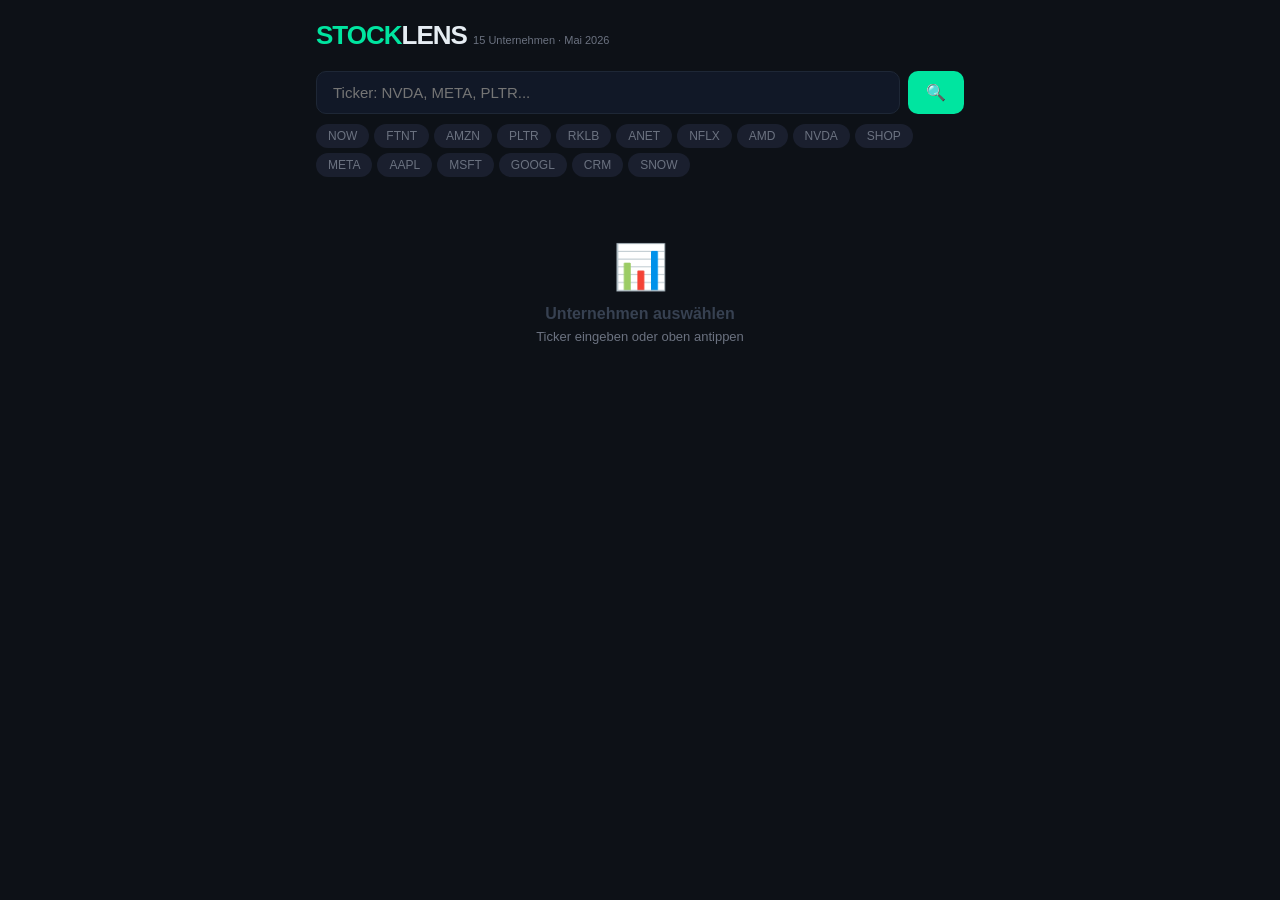
<file: StockLens.html>
<!DOCTYPE html>
<html lang="de">
<head>
<meta charset="UTF-8">
<meta name="viewport" content="width=device-width, initial-scale=1.0">
<meta name="apple-mobile-web-app-capable" content="yes">
<meta name="apple-mobile-web-app-status-bar-style" content="black-translucent">
<meta name="apple-mobile-web-app-title" content="StockLens">
<title>StockLens</title>
<style>
  * { box-sizing: border-box; margin: 0; padding: 0; -webkit-tap-highlight-color: transparent; }
  body { background: #0d1117; color: #e6edf3; font-family: -apple-system, BlinkMacSystemFont, 'Segoe UI', sans-serif; min-height: 100vh; padding: 20px 16px 40px; max-width: 680px; margin: 0 auto; }
  input { outline: none; -webkit-appearance: none; }
  input:focus { border-color: #00e5a0 !important; }
  .chip { cursor: pointer; border: none; transition: all 0.15s; -webkit-tap-highlight-color: transparent; }
  .chip:active { transform: scale(0.95); }
  .tab-btn { cursor: pointer; transition: all 0.2s; }
  .score-bar-inner { transition: width 0.8s ease; }
  @keyframes fadeIn { from { opacity:0; transform:translateY(8px); } to { opacity:1; transform:translateY(0); } }
  .fade-in { animation: fadeIn 0.3s ease; }
</style>
</head>
<body>

<div id="app"></div>

<script>
const ALL_DATA = {
  NOW:  { name:"ServiceNow", sector:"Enterprise SaaS", pe:60.8, ps:7.5, gm:76.6, rg:22, om:14.7, de:0.21, fcf:4.6, score:7, bw:6, wa:8, gs:9, qu:8, zusammenfassung:"ServiceNow ist fundamental eines der stärksten SaaS-Unternehmen der Welt. 22% Wachstum, 76% Bruttomarge und 4,6 Mrd. FCF – alles stark. Der -50% Kursrückgang macht die Bewertung deutlich attraktiver.", bw_t:"KGV 60 klingt hoch, aber Forward-KGV ~23 ist für 22% Wachstum fair. PEG Ratio 0.95 signalisiert faire Bewertung. Durch den Kursrückgang deutlich günstiger als früher.", wa_t:"22% Umsatzwachstum bei fast 14 Mrd. $ Umsatz ist beeindruckend stark. Now Assist KI-Kunden wuchsen 130% YoY. RPO 27,7 Mrd. $ sichert zukünftige Umsätze.", gs_t:"Bilanz nahezu makellos: D/E nur 0,21, FCF 4,63 Mrd. $, Bruttomarge 76%. Einziger Schwachpunkt: Current Ratio 0,84 etwas eng.", qu_t:"Bill McDermott ist einer der besten CEOs im Tech-Bereich. Wechselkosten extrem hoch – wer ServiceNow integriert, wechselt kaum. 630 Kunden mit >5M$ ACV.", staerken:["RPO 27,7 Mrd. $ – gesicherter Zukunftsumsatz","Now Assist KI-Kunden +130% YoY","FCF 4,63 Mrd. $ – starke Cash-Maschine"], risiken:["KI-Agenten könnten Workflows ersetzen","Armis-Akquisition belastet Margen kurzfristig","Aktie -50% in 12 Monaten – Marktangst groß"], fazit:"ServiceNow ist fundamental top und durch den Kursrückgang attraktiv bewertet. 48 Analysten vergeben Strong Buy mit Kursziel ~143$ – das wäre ~40% Upside." },
  FTNT: { name:"Fortinet", sector:"Cybersecurity", pe:45.0, ps:10.5, gm:80.0, rg:20, om:31.0, de:0.5, fcf:2.2, score:8, bw:7, wa:7, gs:8, qu:8, zusammenfassung:"Fortinet ist der qualitativ stärkste Cybersecurity-Wert – organisches Wachstum, top Margen und ein einzigartiges integriertes Plattformmodell. Q1 2026 schlug alle Erwartungen.", bw_t:"KGV ~45 ist für ein Cybersecurity-Unternehmen mit 20% Wachstum und 31% Operating Margin fair. Bewertung ist Premium, aber gerechtfertigt durch die Qualität.", wa_t:"20% Umsatzwachstum in Q1 2026, Billings +31% – das zeigt Beschleunigung. SASE und SecOps wachsen besonders stark. Guidance für 2026 angehoben.", gs_t:"FCF 2,2 Mrd. $, Operating Margin 31% GAAP, Bruttomarge 80%. Finanzgesundheit ist ausgezeichnet. Fortinet übertrifft seit Jahren die 'Rule of 45'.", qu_t:"Gründer Ken Xie führt das Unternehmen seit Beginn – seltene Kombination aus Gründermentalität und professionellem Management.", staerken:["Einziger großer Cybersecurity-Anbieter mit rein organischem Wachstum","80% Bruttomarge – bestes Margin-Profil der Branche","SASE und SecOps wachsen >30% YoY"], risiken:["Bewertung lässt kaum Fehlertoleranz","Wettbewerb von Palo Alto und CrowdStrike intensiv","Hardware-Upgrade-Zyklus abhängig von Makro"], fazit:"Fortinet ist ein Qualitätsunternehmen erster Güte. Die Kombination aus Wachstumsbeschleunigung, Top-Margen und technologischer Führerschaft macht es zum attraktivsten Cybersecurity-Investment 2026." },
  AMZN: { name:"Amazon", sector:"Cloud / E-Commerce / AI", pe:38.0, ps:3.8, gm:49.5, rg:11, om:11.0, de:0.8, fcf:38.0, score:9, bw:8, wa:8, gs:8, qu:9, zusammenfassung:"Amazon ist mehr als E-Commerce – AWS ist das profitabelste Cloud-Geschäft der Welt und wächst gerade auf Hochtouren. Q1 2026 zeigte AWS-Wachstum auf dem höchsten Level seit 15 Quartalen.", bw_t:"KGV 38 sieht hoch aus, aber AWS allein ist 70%+ des Gewinns wert. KUV von 3,8 ist für ein Unternehmen dieser Diversität extrem günstig.", wa_t:"AWS wuchs Q1 2026 auf seinem höchsten Tempo seit 15 Quartalen. Gesamt-Umsatz +11% – aber die Profitabilität beschleunigt viel stärker als das Wachstum.", gs_t:"FCF 38 Mrd. $ und steigend. D/E 0,8 ist für Amazons Größe handhabbar. Riesige Cash-Reserven für weitere KI-Investitionen.", qu_t:"Andy Jassy transformiert Amazon in eine KI-First-Company. AWS, Bedrock, Alexa+ – klare KI-Strategie. Amazon investiert 2026 über 100 Mrd. $ in KI-Infrastruktur.", staerken:["AWS wächst auf höchstem Tempo seit 15 Quartalen","E-Commerce-Moat durch Prime + Logistics unangreifbar","FCF 38 Mrd. $ – Finanzierungspower für KI"], risiken:["Antitrust-Risiken in USA und EU","Capex 2026 >100 Mrd. $ belastet kurzfristig FCF","Retail-Margen sehr dünn und zyklisch"], fazit:"Amazon ist fundamental ein Top-Investment. AWS als Wachstumsmotor, E-Commerce als Cash-Cow und massive KI-Investments. Bei KUV 3,8 ist man beim günstigsten Qualitätsunternehmen der Welt dabei." },
  PLTR: { name:"Palantir", sector:"AI / Defense Software", pe:153.0, ps:45.0, gm:84.0, rg:56, om:38.0, de:0.0, fcf:1.2, score:7, bw:3, wa:10, gs:9, qu:9, zusammenfassung:"Palantir ist das faszinierendste und riskanteste KI-Investment. Q1 2026: +85% Umsatzwachstum, 53% Profitmarge – fundamental spektakulär. Aber KGV 153 macht jeden Fehler teuer.", bw_t:"KGV 153 ist extrem hoch – selbst für 85% Wachstum. Man zahlt sehr viel für zukünftiges Wachstum. Wer kauft, wettet auf dauerhaft hohes Wachstum für viele Jahre.", wa_t:"85% Umsatzwachstum in Q1 2026, EPS schlug Erwartungen um 41%. Umsatz 2025: +56% auf 4,48 Mrd. $. Wachstum beschleunigt sich – außergewöhnlich.", gs_t:"Nahezu schuldenfrei (D/E ~0), über 8 Mrd. $ Cash. Operating Margin 38%, Bruttomarge 84%. Finanzielle Fortress.", qu_t:"Alex Karp ist eine polarisierende, aber visionäre Führungsfigur. Government + Commercial AI-Plattform einzigartig. AIP als Differenzierungsmerkmal unübertroffen.", staerken:["85% Umsatzwachstum Q1 2026 – beschleunigend","84% Bruttomarge – höchste im Software-Bereich","Government-Verträge als dauerhafte Einnahmequelle"], risiken:["KGV 153 – extremes Bewertungsrisiko","Wachstum müsste dauerhaft >40% bleiben zur Rechtfertigung","Abhängigkeit von US-Regierungsverträgen politisch riskant"], fazit:"Palantir ist fundamental beeindruckend – aber die Bewertung ist eine Wette auf dauerhaft explosives Wachstum. Nur für risikobewusste Investoren mit klarer KI-Government-Überzeugung." },
  RKLB: { name:"Rocket Lab", sector:"Space / Defense", pe:null, ps:120.0, gm:30.0, rg:46, om:-20.0, de:1.2, fcf:-0.2, score:6, bw:3, wa:9, gs:5, qu:8, zusammenfassung:"Rocket Lab ist das aufregendste Space-Investment abseits von SpaceX. 63% Wachstum Q1 2026, 2,2 Mrd. $ Backlog – aber noch unprofitabel und hoch bewertet.", bw_t:"Kein KGV (Verluste). KUV ~120 ist extrem hoch – man kauft eine Vision, keine aktuelle Profitabilität. Nur für langfristige Wachstumsinvestoren.", wa_t:"63% Umsatzwachstum Q1 2026, Backlog 2,2 Mrd. $ – das ist Sichtbarkeit für zukünftiges Wachstum. Space Force Vertrag 90 Mio. $ zeigt Eintritt ins Defense-Segment.", gs_t:"Noch negativer FCF, aber über 2 Mrd. $ Liquidität. D/E 1,2 vertretbar. Margen steigen – Weg zur Profitabilität erkennbar.", qu_t:"Peter Beck ist einer der besten Raumfahrt-Unternehmer weltweit. Neutron-Rakete als nächster großer Wachstumstreiber.", staerken:["Einzige öffentliche Alternative zu SpaceX","Backlog 2,2 Mrd. $ – Revenue-Sichtbarkeit","NASA + Space Force Verträge sichern Auslastung"], risiken:["Noch unprofitabel – Operating Margin negativ","Neutron-Rakete noch in Entwicklung","Valuation extrem hoch für aktuelle Revenue-Basis"], fazit:"Rocket Lab ist eine langfristige Wette auf die Space Economy. Stark wachsend, aber noch tief unprofitabel. Nur mit kleiner Position und 5+ Jahren Zeithorizont sinnvoll." },
  ANET: { name:"Arista Networks", sector:"Cloud Networking", pe:47.0, ps:16.0, gm:64.0, rg:20, om:40.0, de:0.0, fcf:3.2, score:8, bw:7, wa:7, gs:9, qu:9, zusammenfassung:"Arista Networks ist der unbesungene Held der KI-Infrastruktur. Wer KI-Rechenzentren baut, braucht Arista-Netzwerke. 40% Operating Margin bei 20% Wachstum ist weltklasse.", bw_t:"KGV ~47 ist für 40% Operating Margin und schuldenfreie Bilanz fair. Arista ist teuer – aber Qualität hat ihren Preis.", wa_t:"20% Umsatzwachstum stabil. Profitabilität wächst schneller als Umsatz. Meta, Microsoft und Amazon sind Hauptkunden – sichere Einnahmen.", gs_t:"Schuldenfrei (D/E ~0), FCF 3,2 Mrd. $, Operating Margin 40%. Eine der gesündesten Bilanzen im Tech-Bereich.", qu_t:"Jayshree Ullal ist eine außergewöhnliche CEO. Arista hat den Netzwerkmarkt von Cisco übernommen – durch technische Überlegenheit.", staerken:["KI-Rechenzentrum-Boom treibt Nachfrage direkt","40% Operating Margin – best-in-class","Schuldenfrei mit starkem FCF"], risiken:["Cisco ist ein gefährlicher Konkurrent","Konzentration auf wenige Großkunden","Konjunktur-sensitiv: Capex-Cuts der Hyperscaler"], fazit:"Arista profitiert direkt vom KI-Boom ohne KI-Disruptions-Risiko. Die Aktie ist teuer, aber fundamental gerechtfertigt. Langfristiger Kauf." },
  NFLX: { name:"Netflix", sector:"Streaming / Entertainment", pe:34.0, ps:9.5, gm:43.0, rg:16, om:28.0, de:0.8, fcf:8.0, score:8, bw:7, wa:7, gs:7, qu:8, zusammenfassung:"Netflix hat sich neu erfunden: Werbefinanziertes Tier, Live-Sports, Games. 16% Wachstum bei 280 Mio. Abonnenten – und die Margen explodieren. KGV 34 ist fair.", bw_t:"KGV 34 für 16% Wachstum und 28% Operating Margin ist fair. Netflix handelt günstiger als viele erwarten für die Qualität.", wa_t:"16% Umsatzwachstum stabil. Ad-Tier wächst rapide. Live-Events (WWE, NFL) bringen neue Abonnenten. Password-Sharing zeigt nachhaltigen Effekt.", gs_t:"FCF 8 Mrd. $ und deutlich steigend. Operating Margin 28% – Netflix wird zur echten Profitmaschine. Schulden vertretbar.", qu_t:"Ted Sarandos und Greg Peters führen sehr kompetent. Netflix ist nicht mehr nur Streaming – es ist eine vollständige Entertainment-Plattform.", staerken:["280 Mio. Abonnenten – weltgrößte Streaming-Plattform","Werbetier + Live-Events als neue Wachstumstreiber","FCF 8 Mrd. $ – starke Profitabilisierung"], risiken:["Zunehmender Content-Wettbewerb (Disney+, Max)","Content-Kosten bleiben hoch","Marktsättigung in Kernmärkten USA/Europa"], fazit:"Netflix ist nicht mehr teuer – KGV 34 bei dieser Profitabilisierung ist fair. Als Qualitätswert für den langfristigen Investor absolut geeignet." },
  AMD:  { name:"AMD", sector:"Semiconductors / AI Chips", pe:100.0, ps:8.5, gm:53.0, rg:36, om:12.0, de:0.06, fcf:3.5, score:7, bw:5, wa:8, gs:8, qu:7, zusammenfassung:"AMD ist der einzige ernsthafte NVIDIA-Konkurrent im KI-Chip-Markt. MI300X/MI350 gewinnen Marktanteile. 36% Umsatzwachstum bei noch relativ fairer Bewertung.", bw_t:"KGV ~100 ist hoch, aber AMD wächst 36% und der Gewinn skaliert stark. Für einen Semiconductor-Wert mit dieser KI-Positionierung vertretbar.", wa_t:"36% Umsatzwachstum, Data Center Segment explodiert. MI300X gewinnt Kunden von NVIDIA. Q1 2026: Revenue 10,25 Mrd. $ – Rekord.", gs_t:"Nahezu schuldenfrei (D/E 0,06), FCF 3,5 Mrd. $. Gesunde Bilanz. Bruttomarge 53% ist für Halbleiter gut, aber unter NVIDIA.", qu_t:"Lisa Su ist die beste Halbleiter-CEO der Welt – hat AMD von fast-bankrott zu NVIDIA-Konkurrent gemacht.", staerken:["Einziger ernsthafter NVIDIA-Konkurrent bei KI-Chips","Lisa Su – beste Halbleiter-CEO weltweit","Data Center wächst rasant"], risiken:["NVIDIA-Vorsprung bei Software (CUDA) schwer aufzuholen","Gaming-Segment schwächelt","Bruttomarge unter NVIDIA – struktureller Nachteil"], fazit:"AMD ist die risikoärmere KI-Chip-Alternative zu NVIDIA. Lisa Su liefert konstant, die KI-Story ist intakt. Bei aktueller Bewertung fair bis leicht teuer." },
  NVDA: { name:"NVIDIA", sector:"AI Chips / Infrastructure", pe:32.9, ps:20.0, gm:74.2, rg:70, om:64.0, de:0.07, fcf:60.0, score:9, bw:8, wa:10, gs:9, qu:10, zusammenfassung:"NVIDIA ist das Unternehmen der Dekade. 70% Umsatzwachstum, 64% Operating Margin, FCF 60+ Mrd. $. Q1 2027: Umsatz 81,6 Mrd. $ – ein einziges Quartal. KGV 33 für diese Qualität ist günstig.", bw_t:"KGV 33 bei 70% Wachstum und PEG 0,49 ist fundamental günstig. NVIDIA ist das einzige Unternehmen der Welt das bei dieser Größe noch so schnell wächst.", wa_t:"70% Umsatzwachstum bei 253 Mrd. $ TTM-Umsatz ist historisch einmalig. Data Center allein macht 91% der Revenue aus und wächst 75% YoY.", gs_t:"D/E nur 0,07 – nahezu schuldenfrei. FCF 60+ Mrd. $. ROE 114% – unerreicht unter Mega-Caps. Bilanz ist eine Festung.", qu_t:"Jensen Huang ist der visionärste Tech-CEO seit Steve Jobs. CUDA als Software-Moat ist das stärkste Wettbewerbsmodell im Tech-Bereich.", staerken:["CUDA-Software-Moat – praktisch unlösbar","Blackwell-Architektur 2-3 Jahre technologisch vorn","FCF 60 Mrd. $ – reinvestiert in R&D und Buybacks"], risiken:["China-Export-Beschränkungen kosten Milliarden Umsatz","Bewertung sensitiv bei Wachstumsverlangsamung","AMD und Custom Chips als langfristige Gefahr"], fazit:"NVIDIA ist das qualitativ beste Unternehmen der Welt – und bei KGV 33 und PEG 0,49 noch nicht einmal teuer. Eines der klarsten Langfrist-Investments des Jahrzehnts." },
  SHOP: { name:"Shopify", sector:"E-Commerce Platform / SaaS", pe:80.0, ps:14.0, gm:59.0, rg:27, om:18.0, de:0.12, fcf:2.1, score:7, bw:5, wa:8, gs:7, qu:8, zusammenfassung:"Shopify ist die dominante E-Commerce-Infrastruktur – 10% des US-E-Commerce laufen über Shopify. 27% Wachstum und steigende Margen. Bewertung noch sportlich.", bw_t:"KGV 80 ist hoch. KUV 14 auch. Shopify ist nicht günstig – man kauft ein Premium-Wachstumsunternehmen. Gerechtfertigt wenn 25%+ Wachstum anhält.", wa_t:"27% Umsatzwachstum stabil. Merchant Solutions (Payments, Loans) wächst schneller als Subscriptions. Internationalisierung als Hebel.", gs_t:"D/E 0,12 – kaum Schulden. FCF 2,1 Mrd. $ und steigend. Operating Margin 18% verbessert sich.", qu_t:"Tobi Lütke ist ein außergewöhnlicher Gründer-CEO. Shopify hat Amazon-Angst überwunden und eigene Stärken ausgebaut.", staerken:["10% des US-E-Commerce – strukturelle Marktführerschaft","Merchant Solutions wächst schnell (Payments, Capital)","Kaum Schulden, steigender FCF"], risiken:["Bewertung KGV 80 lässt wenig Fehlertoleranz","Amazon baut eigene Seller-Infrastruktur aus","Makro-abhängig bei Konsumflaute"], fazit:"Shopify ist ein Qualitätswert für langfristige Wachstumsinvestoren. Sportliche Bewertung, aber starke Marktposition. Wer in E-Commerce-Infrastruktur investieren will, kommt kaum vorbei." },
  META: { name:"Meta Platforms", sector:"Social Media / AI / VR", pe:22.0, ps:7.5, gm:81.0, rg:22, om:41.0, de:0.12, fcf:52.0, score:9, bw:9, wa:8, gs:9, qu:8, zusammenfassung:"Meta ist fundamental das attraktivste Investment unter den Magnificent 7. KGV 22, FCF 52 Mrd. $, 33% Umsatzwachstum Q1 2026 – und trotzdem günstiger als der S&P 500 Durchschnitt.", bw_t:"KGV 22 bei 22% Wachstum und 41% Operating Margin ist ein klares Schnäppchen. P/FCF 29 – Meta ist für die Qualität fundamental günstig.", wa_t:"Q1 2026: +33% Umsatzwachstum auf 56,3 Mrd. $. 3,56 Mrd. Daily Active People. Ad-Preise steigen, KI erhöht Relevanz weiter.", gs_t:"FCF 52 Mrd. $, Bruttomarge 81%, D/E 0,12. Bilanz ist eine Festung. Reality Labs verliert Geld, aber Family of Apps finanziert es locker.", qu_t:"Mark Zuckerberg hat Meta nach dem 2022-Crash neu erfunden. Llama, KI-Assistenten, Threads – klare KI-Strategie mit eigenen Modellen.", staerken:["KGV 22 – günstigster Magnificent-7-Wert","FCF 52 Mrd. $ – massives Aktienrückkaufprogramm","3,56 Mrd. Daily Active People – unschlagbare Reichweite"], risiken:["Reality Labs verbrennt Milliarden ohne klaren ROI","Regulierung in EU sehr teuer","Capex 2026 massiv erhöht (125-145 Mrd. $)"], fazit:"Meta ist das klarste Schnäppchen unter den großen Tech-Werten. KGV 22 für diese Wachstumsdynamik ist nicht gerechtfertigt günstig. Einer der überzeugendsten Langfrist-Käufe 2026." },
  AAPL: { name:"Apple", sector:"Consumer Electronics / Software", pe:32.1, ps:8.2, gm:46.3, rg:4, om:31.5, de:1.97, fcf:108.0, score:8, bw:6, wa:5, gs:7, qu:9, zusammenfassung:"Apple ist das profitabelste Unternehmen der Welt mit dem stärksten Konsumenten-Ökosystem. Wachstum verlangsamt sich, aber Services beschleunigen stark.", bw_t:"KGV 32 fair für Apples Qualität. Services-Segment mit 77% Marge wächst 16% und rechtfertigt Premium.", wa_t:"Nur 4% Gesamtwachstum enttäuscht, aber Services +16% zeigt Transformation. 2,5 Mrd. aktive Geräte als Wachstumsplattform.", gs_t:"FCF 108 Mrd. $ – größte Cash-Maschine der Welt. Hohe Schulden kein Problem bei dieser Cash-Generierung.", qu_t:"Tim Cook managt das Imperium solide. KI-Integration läuft langsamer als Konkurrenz – ein echtes Risiko.", staerken:["FCF 108 Mrd. $ – nie dagewesene Cash-Generierung","Services 77% Marge und 16% Wachstum","1 Mrd. iPhones – größtes Ökosystem der Welt"], risiken:["Wachstumsverlangsamung in Hardware","China-Abhängigkeit in Produktion und Umsatz","KI hinkt hinter Google und Microsoft her"], fazit:"Apple ist kein Wachstumswert mehr, sondern Quality-Compounder. Stabile, vorhersehbare Renditen für konservative Investoren." },
  MSFT: { name:"Microsoft", sector:"Cloud / Enterprise / AI", pe:34.5, ps:12.1, gm:69.4, rg:16, om:45.0, de:0.31, fcf:70.0, score:9, bw:7, wa:8, gs:9, qu:9, zusammenfassung:"Microsoft ist der unangefochtene Enterprise-König. Azure wächst stark, Copilot monetarisiert KI bereits und die Margen sind außergewöhnlich.", bw_t:"KGV 34 für 45% Operating Margin und 16% Wachstum ist sehr fair. Microsoft ist der qualitativ stärkste Enterprise-Wert.", wa_t:"Azure Cloud wächst 29% YoY. Copilot-Monetarisierung läuft an. 16% Gesamtwachstum bei 245 Mrd. $ Umsatz ist beeindruckend.", gs_t:"D/E 0,31, FCF 70 Mrd. $, Bruttomarge 69%. Kann jedes Jahr mehrere große Übernahmen stemmen.", qu_t:"Satya Nadella transformierte Microsoft zur KI-Company Nr. 1. OpenAI-Partnership als strategischer Vorteil.", staerken:["Azure Cloud wächst 29% YoY","Copilot monetarisiert KI in 400 Mio. Office-Nutzern","FCF 70 Mrd. $ – Investitions-Powerhouse"], risiken:["OpenAI-Investment sehr teuer","Antitrust-Risiken EU und USA","Bewertung lässt wenig Spielraum"], fazit:"Microsoft ist das vollständigste Tech-Unternehmen: Cloud, KI, Office, Gaming. Buy-and-hold für Jahrzehnte." },
  GOOGL:{ name:"Alphabet (Google)", sector:"Digital Ads / Cloud / AI", pe:19.8, ps:6.1, gm:57.0, rg:12, om:32.0, de:0.08, fcf:72.0, score:8, bw:8, wa:7, gs:10, qu:8, zusammenfassung:"Alphabet ist der günstigste der großen Tech-Werte. KGV unter 20 bei 12% Wachstum und 72 Mrd. FCF. Google Cloud wächst 28% – der Markt unterschätzt das.", bw_t:"KGV 19 ist für Google historisch günstig. Günstigster Mega-Cap im Vergleich zur Qualität.", wa_t:"12% Gesamtwachstum solide. Google Cloud +28% YoY. YouTube wächst. Search dominant trotz KI-Risiken.", gs_t:"D/E 0,08 – praktisch schuldenfrei. 108 Mrd. $ Cash. FCF 72 Mrd. $. Eine Festung.", qu_t:"Sundar Pichai solide CEO. Gemini KI holt auf. Antitrust-Risiko ist das größte qualitative Problem.", staerken:["KGV 19 – historisch günstig für Alphabet","Google Cloud +28% YoY und profitabel","108 Mrd. $ Cash – Acquisitions-Power"], risiken:["KI-Suche könnte Search-Umsatz kannibalisieren","Antitrust könnte Chrome/Android-Trennung erzwingen","Werbemarkt zyklisch"], fazit:"Alphabet ist fundamental der günstigste Qualitätswert unter den Mega-Caps. KGV unter 20 bei dieser Cash-Generierung ist historisch selten." },
  CRM:  { name:"Salesforce", sector:"CRM / Enterprise SaaS", pe:27.0, ps:7.0, gm:77.0, rg:9, om:19.0, de:0.18, fcf:12.5, score:7, bw:7, wa:6, gs:8, qu:7, zusammenfassung:"Salesforce ist der CRM-Marktführer und wird durch Agentforce (KI-Agenten) neu bewertet. 9% Wachstum enttäuscht, aber Agentforce könnte die Wachstumsstory neu entfachen.", bw_t:"KGV 27 und KUV 7 sind für 9% Wachstum fair bis leicht teuer. Nicht günstig aber nicht teuer.", wa_t:"9% Umsatzwachstum moderat. Agentforce wächst rapide und könnte Wachstum auf 12-15% beschleunigen.", gs_t:"D/E 0,18, FCF 12,5 Mrd. $, Bruttomarge 77%. Sehr gesunde Bilanz.", qu_t:"Marc Benioff visionär aber polarisierend. Agentforce als KI-Plattform könnte nächster Wachstumshebel sein.", staerken:["CRM-Marktführer mit starkem Moat","Agentforce – KI-Agenten als Wachstumstreiber","FCF 12,5 Mrd. $ – solide Cash-Generierung"], risiken:["9% Wachstum enttäuscht den Markt","Microsoft Dynamics und ServiceNow als Konkurrenten","Übernahme-Historie hat Kapital vernichtet"], fazit:"Salesforce ist ein solider fairer Kauf. Agentforce könnte der Katalysator für Wachstumsbeschleunigung sein." },
  SNOW: { name:"Snowflake", sector:"Cloud Data / Analytics SaaS", pe:null, ps:14.2, gm:67.0, rg:26, om:-4.0, de:0.02, fcf:0.8, score:6, bw:4, wa:8, gs:6, qu:7, zusammenfassung:"Snowflake wächst stark, aber ist noch nicht profitabel. KUV 14 ist für ein verlustbringendes Unternehmen riskant – man wettet auf zukünftige Profitabilität.", bw_t:"Kein KGV (Verluste). KUV 14 hoch. Man wettet auf zukünftige Profitabilität. Riskant.", wa_t:"26% Umsatzwachstum stark. Verbrauchsbasiertes Modell skaliert gut.", gs_t:"Fast schuldenfrei (D/E 0,02), aber FCF gering. Bruttomarge 67% gut.", qu_t:"Sridhar Ramaswamy als neuer CEO. Databricks-Konkurrenz wächst stark.", staerken:["26% Wachstum","Kaum Schulden","AI Data Cloud-Positionierung"], risiken:["Noch unprofitabel","Databricks als starker Konkurrent","Hohes KUV"], fazit:"Snowflake ist eine Wette auf Profitabilität. Nur für risikobewusste Investoren mit langem Zeithorizont." }
};

const TICKERS = Object.keys(ALL_DATA);
let currentTicker = null;
let currentTab = 'analyse';

function scoreColor(s) {
  return s >= 7 ? '#00e5a0' : s >= 5 ? '#f5c518' : '#ff4d6d';
}

function scoreBar(score) {
  const color = scoreColor(score);
  return `<div style="background:#1a1f2e;border-radius:4px;height:6px;width:100%;margin-top:8px;overflow:hidden">
    <div class="score-bar-inner" style="width:${(score/10)*100}%;height:100%;background:${color};border-radius:4px"></div>
  </div>`;
}

function renderChips() {
  return TICKERS.map(t => `
    <button class="chip" onclick="selectTicker('${t}')" style="background:${currentTicker===t?'#0f2a22':'#1a1f2e'};border-radius:20px;padding:5px 12px;font-size:12px;color:${currentTicker===t?'#00e5a0':'#6b7280'};font-weight:${currentTicker===t?'700':'400'}">${t}</button>
  `).join('');
}

function renderAnalyse(d, ticker) {
  const sc = scoreColor(d.score);
  return `
  <div class="fade-in">
    <div style="background:linear-gradient(135deg,#0f2a22,#111827);border:1px solid #1e4d38;border-radius:16px;padding:22px;margin-bottom:12px">
      <div style="display:flex;justify-content:space-between;align-items:flex-start">
        <div style="flex:1;padding-right:16px">
          <div style="font-size:21px;font-weight:800;letter-spacing:-0.5px">${d.name} <span style="color:#00e5a0;font-size:14px">${ticker}</span></div>
          <div style="color:#6b7280;font-size:12px;margin-top:3px">${d.sector}</div>
          <p style="color:#9ca3af;font-size:13px;line-height:1.7;margin-top:12px">${d.zusammenfassung}</p>
        </div>
        <div style="text-align:center;flex-shrink:0">
          <div style="font-size:62px;font-weight:800;line-height:1;color:${sc}">${d.score}</div>
          <div style="color:#6b7280;font-size:12px">/ 10</div>
          ${d.score>=7?`<div style="margin-top:8px;background:#0f2a22;border:1px solid #00e5a0;border-radius:20px;padding:3px 10px;font-size:10px;color:#00e5a0;font-weight:700">★ WATCHLIST</div>`:''}
        </div>
      </div>
    </div>

    ${[['bw','bw_t','📊 Bewertung'],['wa','wa_t','📈 Wachstum'],['gs','gs_t','💪 Finanzgesundheit'],['qu','qu_t','🔍 Qualität & Moat']].map(([key,tkey,label]) => `
      <div style="background:#111827;border:1px solid #1e2736;border-radius:12px;padding:16px;margin-bottom:10px">
        <div style="display:flex;justify-content:space-between;align-items:center">
          <span style="font-size:13px;color:#9ca3af">${label}</span>
          <span style="font-size:20px;font-weight:800;color:${scoreColor(d[key])}">${d[key]}<span style="font-size:11px;color:#6b7280;font-weight:400">/10</span></span>
        </div>
        ${scoreBar(d[key])}
        <p style="font-size:12px;color:#6b7280;line-height:1.7;margin-top:10px">${d[tkey]}</p>
      </div>
    `).join('')}

    <div style="display:grid;grid-template-columns:1fr 1fr;gap:10px;margin-bottom:12px">
      <div style="background:#0a1f19;border:1px solid #1e4d38;border-radius:12px;padding:14px">
        <div style="color:#00e5a0;font-weight:700;font-size:11px;text-transform:uppercase;letter-spacing:1px;margin-bottom:10px">✅ Stärken</div>
        ${d.staerken.map(s=>`<div style="display:flex;gap:6px;margin-bottom:8px;font-size:12px;color:#9ca3af;line-height:1.5"><span style="color:#00e5a0;flex-shrink:0">→</span>${s}</div>`).join('')}
      </div>
      <div style="background:#1f0a0a;border:1px solid #4d1f1f;border-radius:12px;padding:14px">
        <div style="color:#ff4d6d;font-weight:700;font-size:11px;text-transform:uppercase;letter-spacing:1px;margin-bottom:10px">⚠️ Risiken</div>
        ${d.risiken.map(r=>`<div style="display:flex;gap:6px;margin-bottom:8px;font-size:12px;color:#9ca3af;line-height:1.5"><span style="color:#ff4d6d;flex-shrink:0">→</span>${r}</div>`).join('')}
      </div>
    </div>

    <div style="background:#111827;border:1px solid #2d3748;border-radius:12px;padding:16px;margin-bottom:10px">
      <div style="font-weight:700;font-size:11px;text-transform:uppercase;letter-spacing:1px;margin-bottom:10px">📋 Gesamtfazit</div>
      <p style="color:#9ca3af;line-height:1.8;font-size:13px">${d.fazit}</p>
    </div>
    <div style="font-size:10px;color:#374151;text-align:center;padding:4px 0 8px">⚠️ Keine Finanzberatung · Quellen: SEC Filings, StockAnalysis · Mai 2026</div>
  </div>`;
}

function renderKennzahlen(d) {
  const rows = [
    ['KGV (P/E)', d.pe ? d.pe+'x' : 'n/a (Verlust)', 'Kurs / Gewinn je Aktie'],
    ['KUV (P/S)', d.ps+'x', 'Kurs / Umsatz je Aktie'],
    ['Umsatzwachstum', '+'+d.rg+'% YoY', 'Wachstum gegenüber Vorjahr'],
    ['Bruttomarge', d.gm+'%', 'Umsatz minus direkte Kosten'],
    ['Operating Margin', d.om+'%', 'Betriebsgewinnmarge'],
    ['Debt / Equity', d.de+'x', 'Schulden / Eigenkapital'],
    ['Free Cash Flow', d.fcf+' Mrd. $', 'Tatsächlich verdientes Geld'],
  ];
  return `<div class="fade-in">
    ${rows.map(([label,wert,info])=>`
      <div style="background:#111827;border:1px solid #1e2736;border-radius:10px;padding:14px 16px;display:flex;justify-content:space-between;align-items:center;margin-bottom:8px">
        <div>
          <div style="font-size:13px;font-weight:600">${label}</div>
          <div style="font-size:11px;color:#6b7280;margin-top:3px">${info}</div>
        </div>
        <div style="font-size:15px;font-weight:700;color:#00e5a0">${wert}</div>
      </div>
    `).join('')}
    <div style="font-size:10px;color:#374151;text-align:center;padding:8px 0">⚠️ Daten: Mai 2026 · Keine Finanzberatung</div>
  </div>`;
}

function render() {
  const d = currentTicker ? ALL_DATA[currentTicker] : null;
  document.getElementById('app').innerHTML = `
    <div style="margin-bottom:20px">
      <div style="font-size:26px;font-weight:800;letter-spacing:-1px;color:#00e5a0">STOCK<span style="color:#e6edf3">LENS</span> <span style="font-size:11px;font-weight:400;color:#6b7280;letter-spacing:0">15 Unternehmen · Mai 2026</span></div>
    </div>

    <div style="display:flex;gap:8px;margin-bottom:10px">
      <input id="searchInput" type="text" placeholder="Ticker: NVDA, META, PLTR..." value="${currentTicker||''}"
        style="flex:1;background:#111827;border:1px solid #1e2736;border-radius:10px;padding:12px 16px;color:#e6edf3;font-size:15px"
        oninput="this.value=this.value.toUpperCase()" onkeydown="if(event.key==='Enter')doSearch()">
      <button onclick="doSearch()" style="background:#00e5a0;border:none;border-radius:10px;padding:12px 18px;color:#0d1117;font-weight:700;font-size:16px;cursor:pointer">🔍</button>
    </div>

    <div style="display:flex;gap:5px;flex-wrap:wrap;margin-bottom:14px">${renderChips()}</div>

    ${d ? `
      <div style="display:flex;gap:8px;margin-bottom:14px">
        <button class="tab-btn" onclick="setTab('analyse')" style="flex:1;padding:10px;border-radius:8px;border:1px solid ${currentTab==='analyse'?'#00e5a0':'#1e2736'};background:${currentTab==='analyse'?'#0f2a22':'#111827'};color:${currentTab==='analyse'?'#00e5a0':'#6b7280'};font-weight:${currentTab==='analyse'?700:400};font-size:13px;cursor:pointer">📊 Analyse</button>
        <button class="tab-btn" onclick="setTab('kennzahlen')" style="flex:1;padding:10px;border-radius:8px;border:1px solid ${currentTab==='kennzahlen'?'#00e5a0':'#1e2736'};background:${currentTab==='kennzahlen'?'#0f2a22':'#111827'};color:${currentTab==='kennzahlen'?'#00e5a0':'#6b7280'};font-weight:${currentTab==='kennzahlen'?700:400};font-size:13px;cursor:pointer">📋 Kennzahlen</button>
      </div>
      ${currentTab==='analyse' ? renderAnalyse(d, currentTicker) : renderKennzahlen(d)}
    ` : `
      <div style="text-align:center;padding:50px 20px">
        <div style="font-size:44px;margin-bottom:12px">📊</div>
        <div style="font-size:16px;color:#374151;font-weight:600">Unternehmen auswählen</div>
        <div style="font-size:13px;color:#6b7280;margin-top:6px">Ticker eingeben oder oben antippen</div>
      </div>
    `}
  `;
}

function selectTicker(t) {
  currentTicker = t;
  currentTab = 'analyse';
  render();
  window.scrollTo(0,0);
}

function doSearch() {
  const val = document.getElementById('searchInput').value.trim().toUpperCase();
  if (ALL_DATA[val]) { selectTicker(val); }
  else { alert(val + ' nicht gefunden.\nVerfügbar: ' + TICKERS.join(', ')); }
}

function setTab(t) {
  currentTab = t;
  render();
}

render();
</script>
</body>
</html>
</file>
